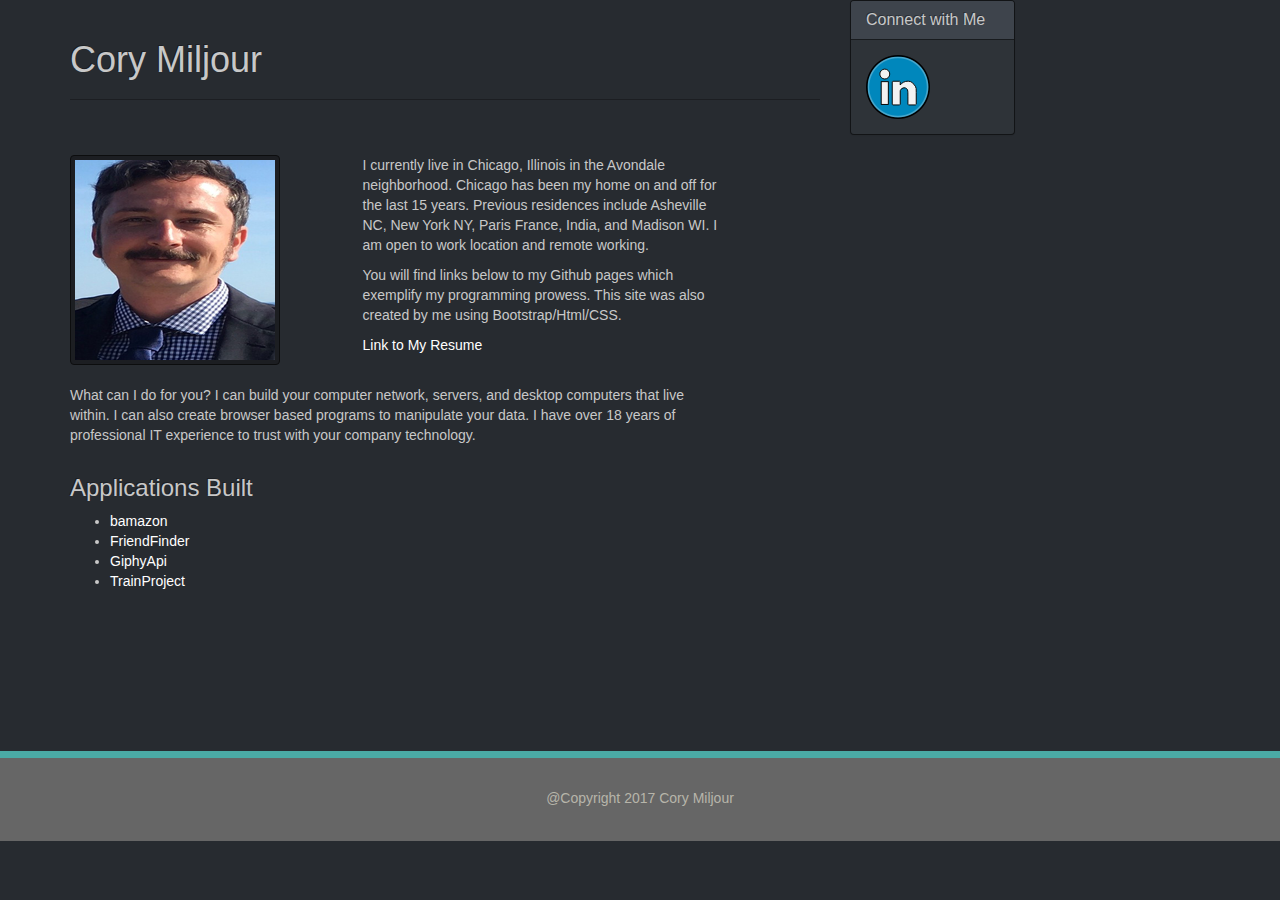
<file: index.html>
<!DOCTYPE html>
<html>
<head>
	<title></title>
  <meta name="viewport" content="width=device-width, initial-scale=1.0">
	<link rel="stylesheet" href="https://maxcdn.bootstrapcdn.com/bootstrap/3.3.7/css/bootstrap.min.css" integrity="sha384-BVYiiSIFeK1dGmJRAkycuHAHRg32OmUcww7on3RYdg4Va+PmSTsz/K68vbdEjh4u" crossorigin="anonymous">
  <link rel="stylesheet" type="text/css" href="http://bootswatch.com/slate/bootstrap.min.css">
  <link rel="stylesheet" type="text/css" href="./test.css">
  <link rel="stylesheet" type="text/css" href="./styles.css">
</head>
<body>

<div class="container">
  <div class="row">
    <div class="col-sm-12 col-xs-12 col-md-8 col-lg-8">
      <div class="page-header">
          <h1>Cory Miljour</h1>
      </div>

    </div>
    <div class="col-sm-3 col-xs-3 col-md-2 col-lg-2">
      <div class="panel panel-default">
        <div class="panel-heading">
          <h3 class="panel-title">Connect with Me</h3>
        </div>
        <div class="panel-body">
            <a href="https://www.linkedin.com/in/cory-miljour/"><img  alt="linkedin" src="./assets/images/linkedin2.png"></a>
        </div>
      </div>
    </div>
  </div>
  <div class="row">
      <div class="col-sm-12 col-xs-12 col-md-3 col-lg-3">
        <div>
          <img src="./assets/images/headshot200x200.png" class="thumbnail" alt="...">
        </div>
      </div>
      <div class="col-sm-12 col-xs-12 col-md-4 col-lg-4">
        
      
        <p>I currently live in Chicago, Illinois in the Avondale neighborhood.  Chicago has been my home
          on and off for the last 15 years.  Previous residences include Asheville NC, New York NY, Paris France,
          India, and Madison WI.  I am open to work location and remote working.
        </p>
        <p>
          You will find links below to my Github pages which exemplify my programming prowess.  This site was also
          created by me using Bootstrap/Html/CSS.
        </p>
        <p> <a href="https://drive.google.com/open?id=12FUG7H7fG2ZeESb2NgBbyVeW9ymW6yF6FMcQScwWLjQ">Link to My Resume</a></p>
    </div>
  </div>
  <div class="row">
    <div class="col-sm-12 col-sx-12 col-md-8 col-lg-7">
      <p>
        What can I do for you?  I can build your computer network, servers, and desktop computers that live within.  I can also create
        browser based programs to manipulate your data.  I have over 18 years of professional IT experience to trust with your company
        technology. 
      </p>
    </div>
  </div>
  <div class="row">
      <div class="col-sm-12 col-xs-12 col-md-4 col-lg-4">
          <h3>Applications Built</h3>
          <ul>
            <li><a href="https://github.com/cmiljour/bamazon"> bamazon</a></li>
            <li><a href="https://github.com/cmiljour/FriendFinder"> FriendFinder</a></li>
            <li><a href="https://github.com/cmiljour/GiphyApi"> GiphyApi</a></li>
            <li><a href="https://github.com/cmiljour/TrainProject"> TrainProject</a></li>
          </ul>
      </div>
  </div>
</div>

</body>
<div class="navbarBottom">@Copyright 2017 Cory Miljour</div>
</html>
</file>
<file: styles.css>
.navbarBottom {
        text-align: center;
        height: 90px;
        margin-top: 150px;
        padding-top: 30px;
        background: #666666;
        border-top: 7px solid #4aaaa5;
        color: #b7b5aa; 
    }
      .navbar-static-bottom {
        text-align: center;
        height: 90px;
        margin-top: 150px;
        padding-top: 30px;
        background: #666666;
        border-top: 7px solid #4aaaa5;
        color: #b7b5aa; 
    }

      .post-content {
        /*background: none repeat scroll 0 0;*/
        color: white;
        font-weight: bolder;
        font-family: 'Georgia', Times;
        font-size: 125%;
        font-weight: bold;
        /*transform: translate(50%, -225%);*/
        position: absolute;
        top:150px;
        left:75px;
        width: 100%;
      
}

      .thumbnail{
        position:relative;
      
}
</file>
